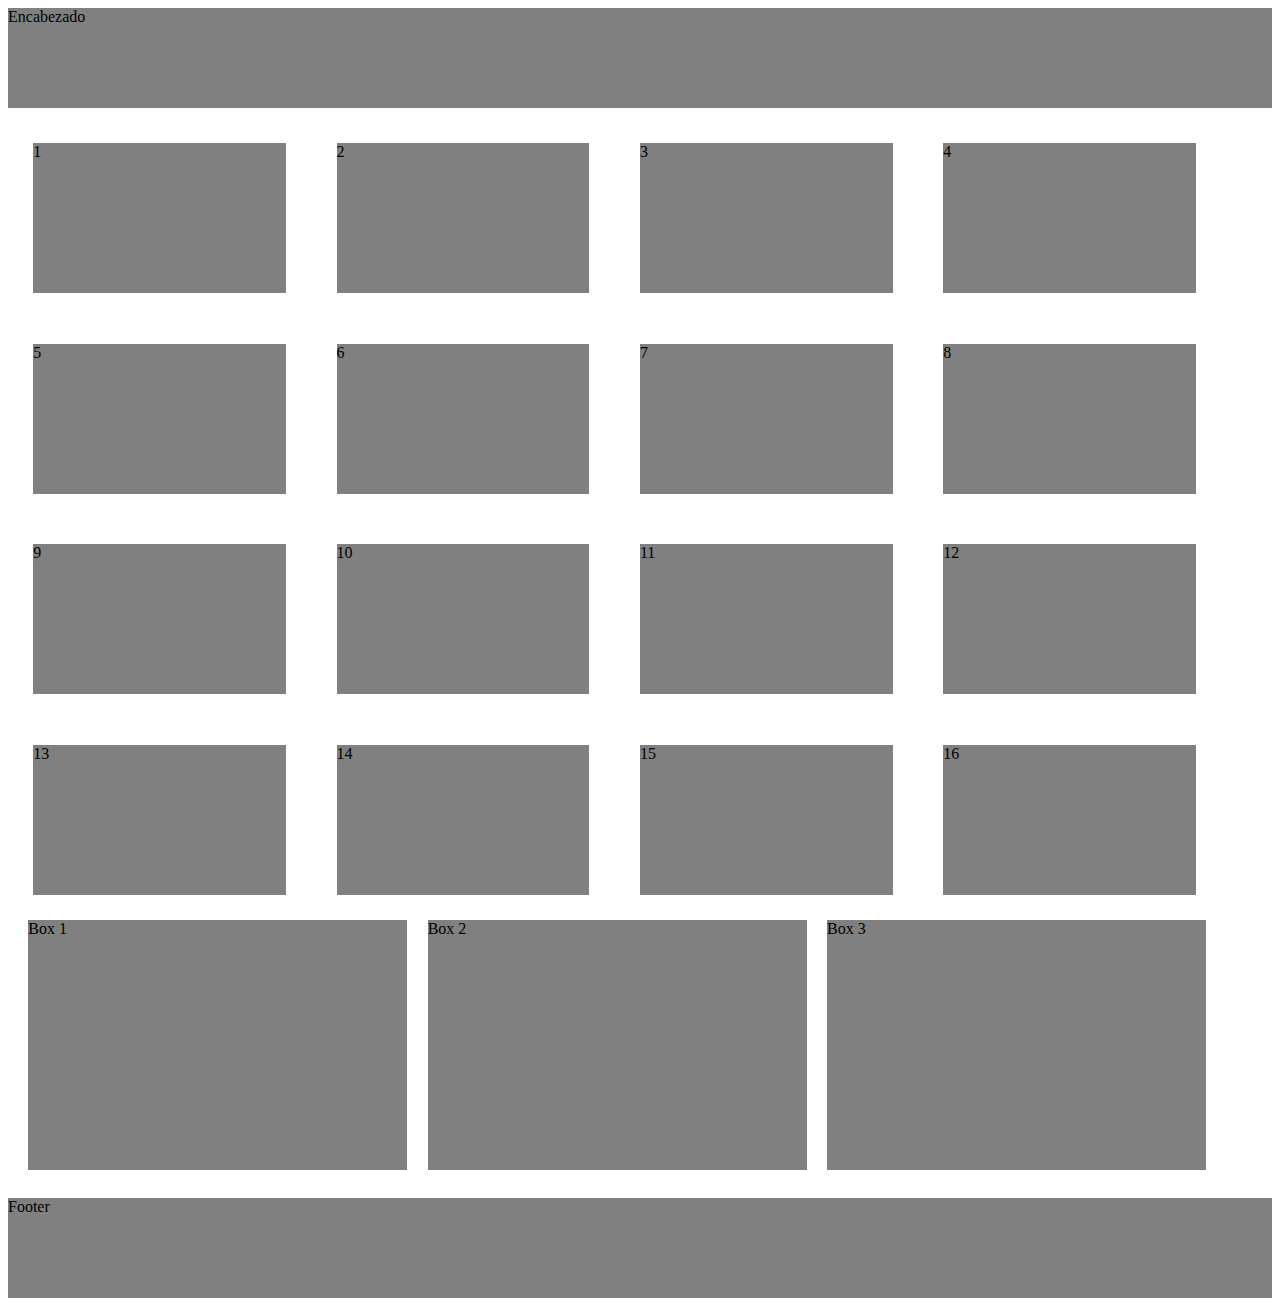
<file: Layout1/index.html>
<!doctype html>
<html>
<head>
<meta charset="utf-8">
<title>layout1</title>
<link href="css/style.css" rel="stylesheet" type="text/css">
</head>

<body>
	<div class="encabezado"> Encabezado </div>
	<div class="contenedor"></div>
 		<div class="galeria"> 1 </div>
        <div class="galeria"> 2 </div>
        <div class="galeria"> 3 </div>
        <div class="galeria"> 4 </div>
        <div class="galeria"> 5 </div>
        <div class="galeria"> 6 </div>
        <div class="galeria"> 7 </div>
        <div class="galeria"> 8 </div>
        <div class="galeria"> 9 </div>
        <div class="galeria"> 10 </div>
        <div class="galeria"> 11 </div>
        <div class="galeria"> 12 </div>
		<div class="galeria"> 13 </div>
        <div class="galeria"> 14 </div>
        <div class="galeria"> 15 </div>
        <div class="galeria"> 16 </div>
   
   
    <div class="espacio"> </div>
    <div>
        <div class="footer"> Box 1 </div>
        <div class="footer"> Box 2 </div>
        <div class="footer"> Box 3 </div>  
    </div>
    <div class="espacio"> <br> </div>
    <div class="encabezado"> Footer </div>

	
</body>
</html>
</file>
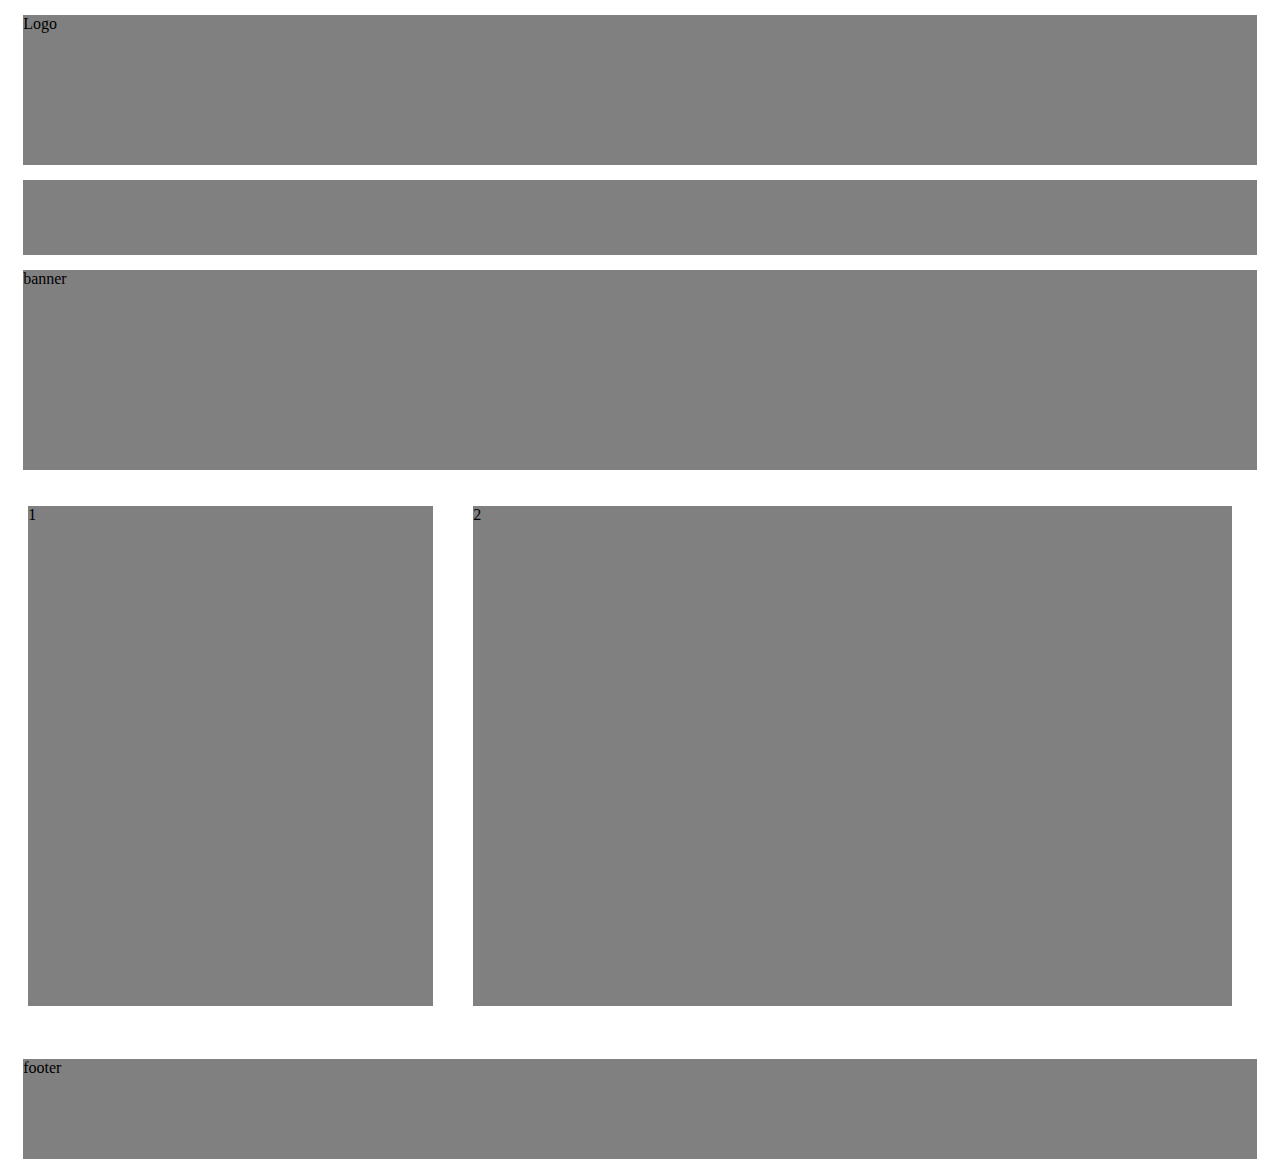
<file: Layout2/index.html>
<!doctype html>
<html>
<head>
<meta charset="utf-8">
<title>Layout 2</title>
<link href="css/style.css" rel="stylesheet" type="text/css">
</head>
	
<body>
	
	<div>
	<div class="logo"> Logo </div>
	<div class="navigation"> </div>
	<div class="banner"> banner </div>
	</div>

	<div>
	<div class="sidebar">1</div>
	<div class="sidebar1">2</div>
	</div>
	
	<div>
	<div class="espacio"> <br> </div>
	<div class="footer"> footer</div>
	</div>
	
	
</body>
</html>
</file>
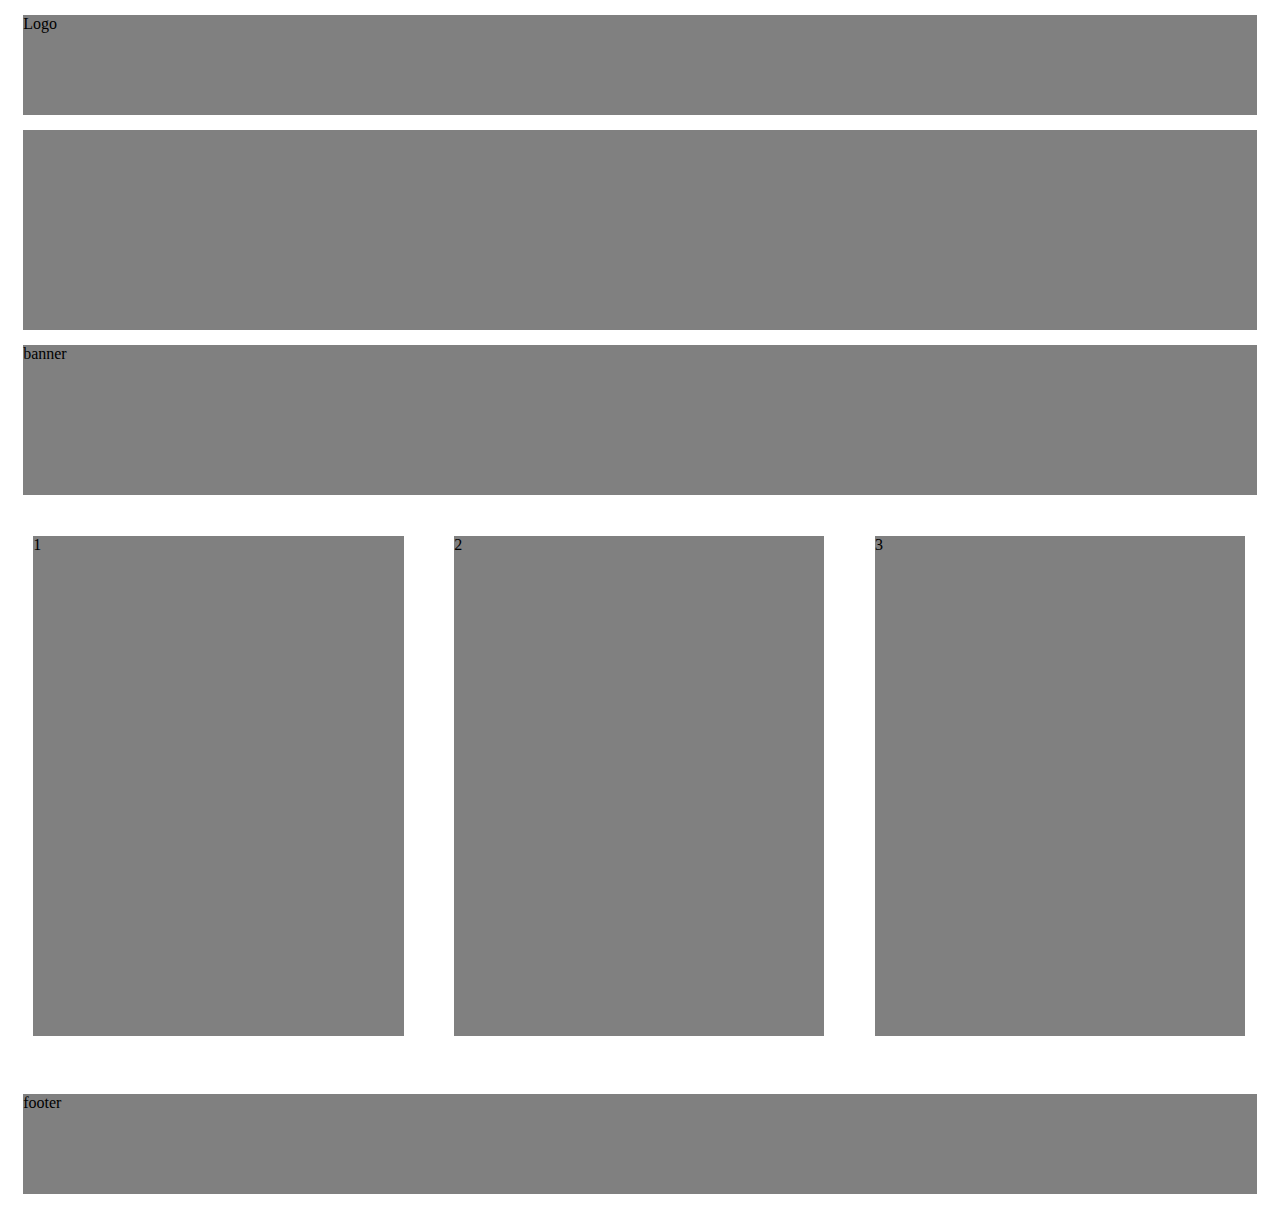
<file: Layout3/index.html>
<!doctype html>
<html>
<head>
<meta charset="utf-8">
<title>Layout3</title>
<link href="css/style.css" rel="stylesheet" type="text/css">
</head>

<body>
	
	<div>
	<div class="logo"> Logo </div>
	<div class="navigation"> </div>
	<div class="banner"> banner </div>
	</div>

	<div>
	<div class="sidebar">1</div>
	<div class="sidebar">2</div>
	<div class="sidebar">3</div>
	</div>
	
	<div>
	<div class="espacio"> <br> </div>
	<div class="footer"> footer</div>
	</div>
	

</body>
</html>
</file>
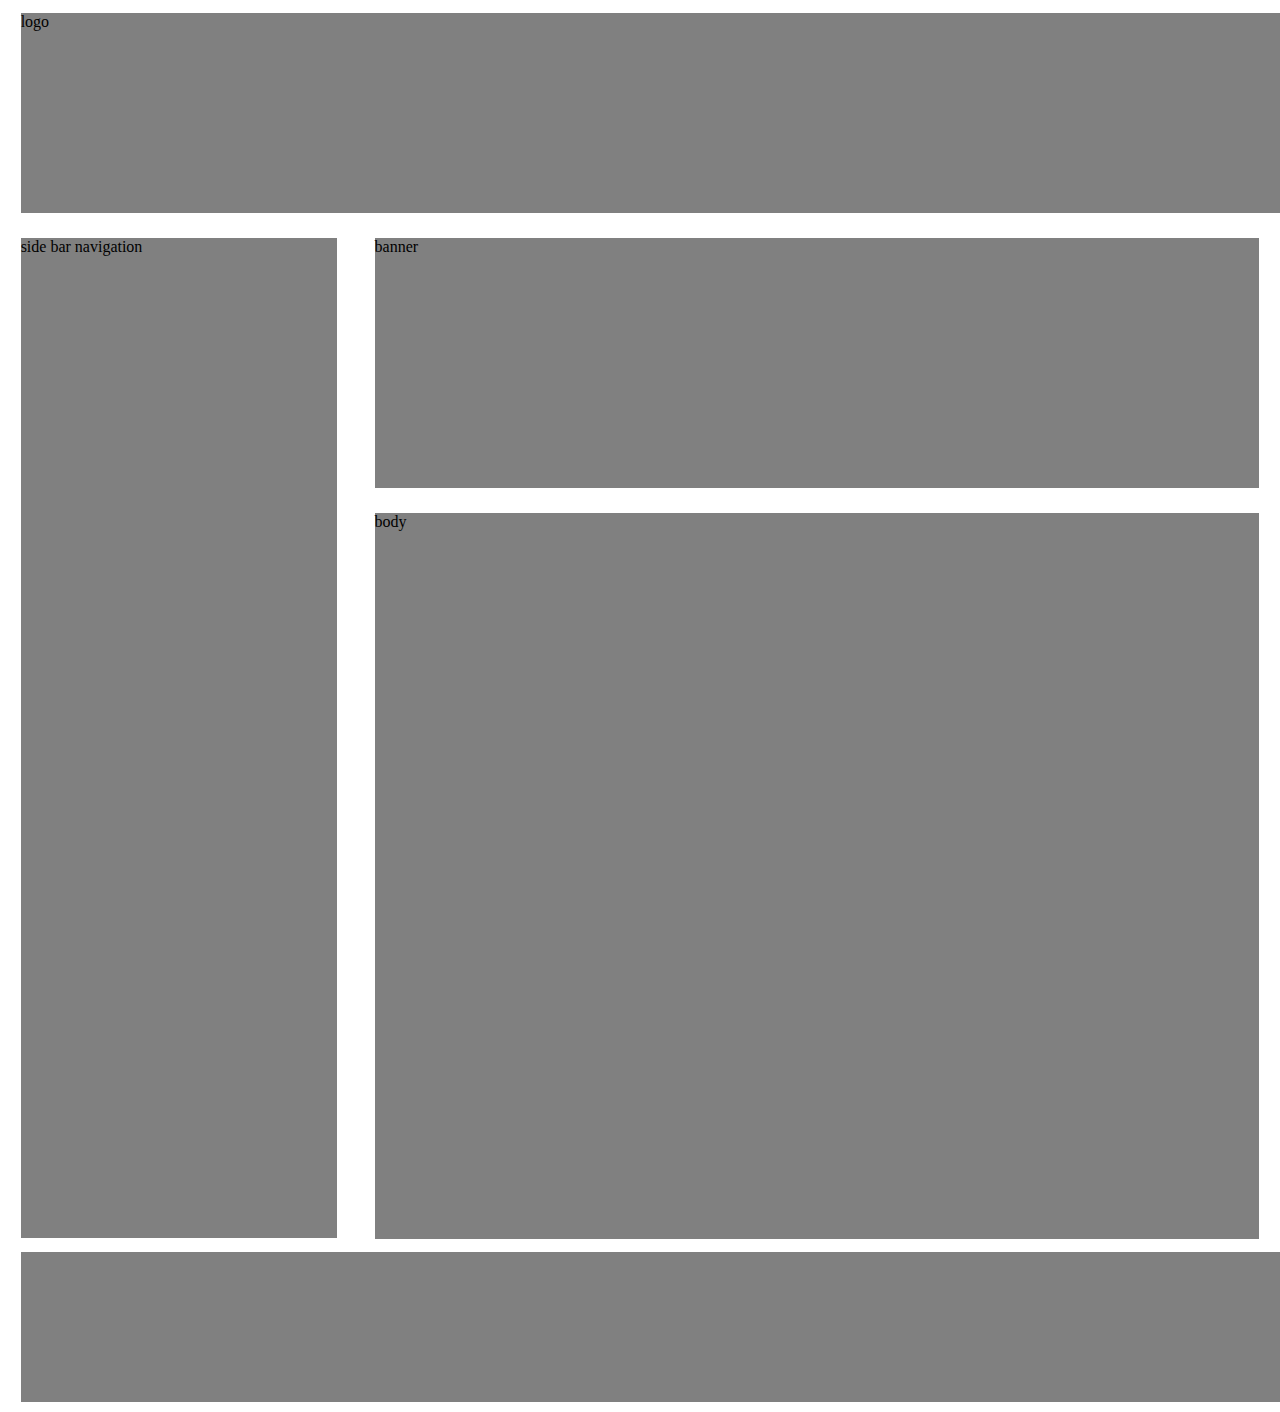
<file: Layout4/index.html>
<!doctype html>
<html>
<head>
<meta charset="utf-8">
<title>layout3</title>
<link href="css/style.css" rel="stylesheet" type="text/css">
</head>

<body>

	<div class="logo"> logo</div>
	
<div>
	<div class="Side"> side bar navigation </div>
	<div class="banner"> banner </div>
	<div class="body"> body </div>	
	</div>
	
	<div class="footer"></div>
	
</body>
</html>
</file>
<file: Layout1/css/style.css>
@charset "utf-8";
.galeria{
    background-color: grey;
    width: 20%;
    float: left;
    margin: 2%;
    height:150px;
}

.encabezado{
    background-color: grey;
    height: 100px;
    width: 100%;
}

.contenedor{
    height: 10px;
}

.footer{
    background-color:grey;
    width: 30%;
    height: 250px;
    float: left;
    margin-left: 1.6%;
    margin-right: 1.6;
    margin-bottom: 10px;
}

.espacio{
    clear:both;
}
</file>
<file: Layout2/css/style.css>
@charset "utf-8";

.logo {
	background-color: grey;
	weight: 100%;
	height:150px;
	margin: 1.2%;
	float: center;
}

.navigation { 
	background-color: grey;
	weight: 100%;
	height:75px;
	margin: 1.2%;
	float: center;
}
.banner {
	background-color: grey;
	weight: 100%;
	height:200px;
	margin: 1.2%;
}

.sidebar {
	background-color: grey;
    width: 32%;
    float: left;
    margin: 1.6%;
    height:500px;
}

.sidebar1 {
	background-color: grey;
    width: 60%;
    margin: 1.6%;
    height:500px;
	float: left;
}

.footer {
	background-color: grey;
	weight: 100%;
	height:100px;
	margin: 1.2%;
}

.espacio{
	clear:both;
}
</file>
<file: Layout3/css/style.css>
@charset "utf-8";
.logo {
	background-color: grey;
	weight: 100%;
	height:100px;
	margin: 1.2%;
	float: center;
}

.navigation { 
	background-color: grey;
	weight: 100%;
	height:200px;
	margin: 1.2%;
	float: center;
}
.banner {
	background-color: grey;
	weight: 100%;
	height:150px;
	margin: 1.2%;
}

.sidebar {
	background-color: grey;
    width: 29.3%;
    float: left;
    margin: 2%;
    height:500px;
}
.footer {
	background-color: grey;
	weight: 100%;
	height:100px;
	margin: 1.2%;
}

.espacio{
	clear:both;
}
</file>
<file: Layout4/css/style.css>
@charset "utf-8";
.logo {
	background-color: grey;
	height: 200px;
	width: 100%;
	margin: 1%;
	margin-left: 1%;
    margin-right: 1%;
	float: center;
}
.Side { 
	background-color: grey;
	height: 1000px;
	width: 25%;
	margin: 1%;
	margin-left: 1%;
	float: left;
}

.banner {
	background-color: grey;
    width: 70%;
    float: right;
	margin: 1%;
	margin-left: 1%; 
    height:250px;
}

.body {
	background-color: grey;
    width: 70%;
    float: right;
    margin: 1%;
	margin-left: 1%;
    height:726px;
}

.footer{
    background-color:grey;
    width: 100%;
    height: 150px;
    float: left;
    margin-left: 1%;
    margin-right: 1%;
    margin-bottom: 10px;
}
</file>
